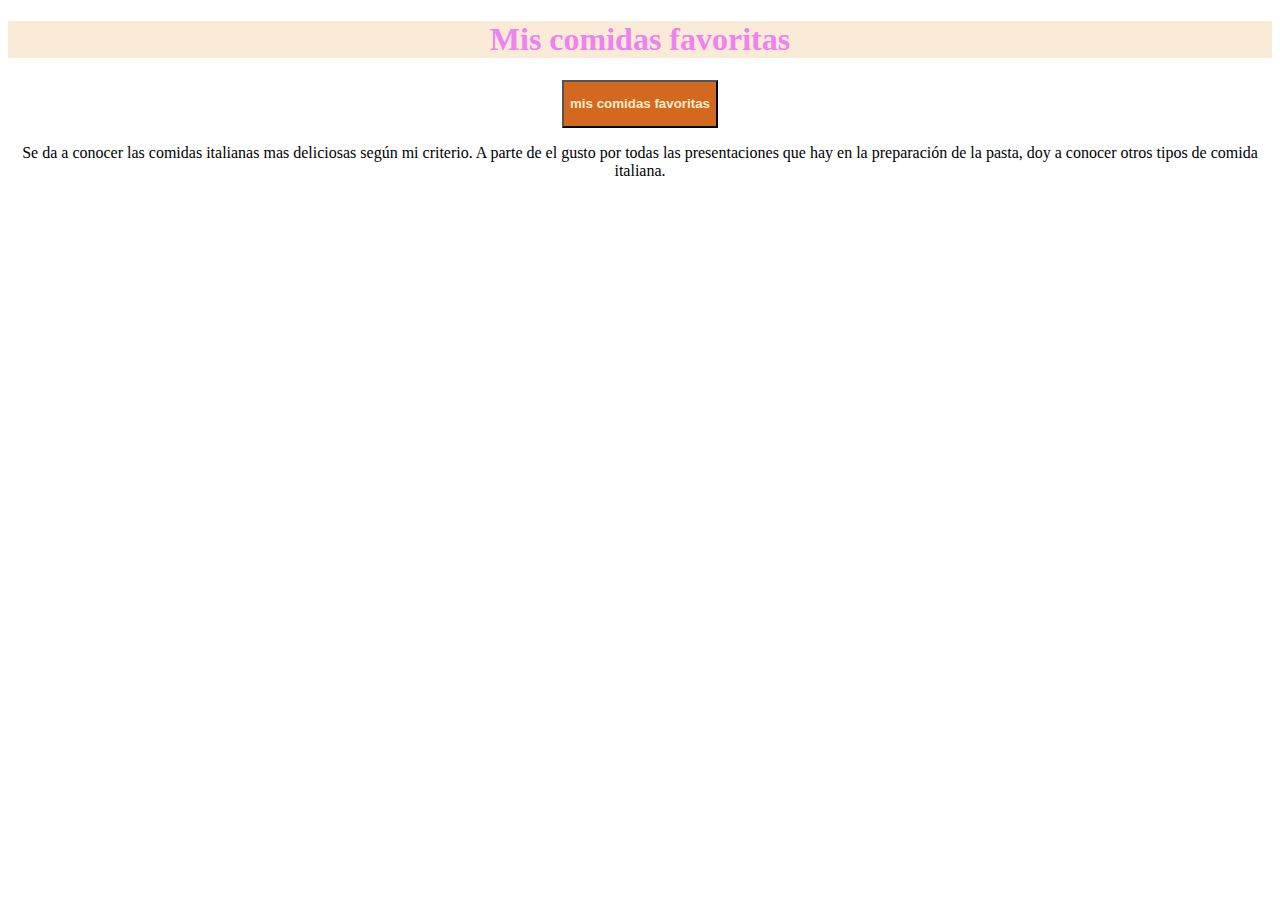
<file: index.html>
<!DOCTYPE html>
<html lang="es">
<head>
    <meta charset="UTF-8">
    <meta http-equiv="X-UA-Compatible" content="IE=edge">
    <meta name="viewport" content="width=device-width, initial-scale=1.0">
    <title>Comidas</title>
    <link rel="stylesheet" href="style.css">
</head>
<body>
    <center>
        <h1 class="Titulo_1">Mis comidas favoritas</h1>
        <a href="comidas.html">
            <button class="button">
                <p><strong> mis comidas favoritas</strong></p>
            </button>
        </a>
    </center>
   <center>
       <p>
           Se da a conocer las comidas italianas mas deliciosas según mi criterio. A parte de el gusto por todas las presentaciones que hay en la preparación de la pasta, doy a conocer otros tipos de comida italiana.
       </p>
   </center>


    

</body>
</html>
</file>
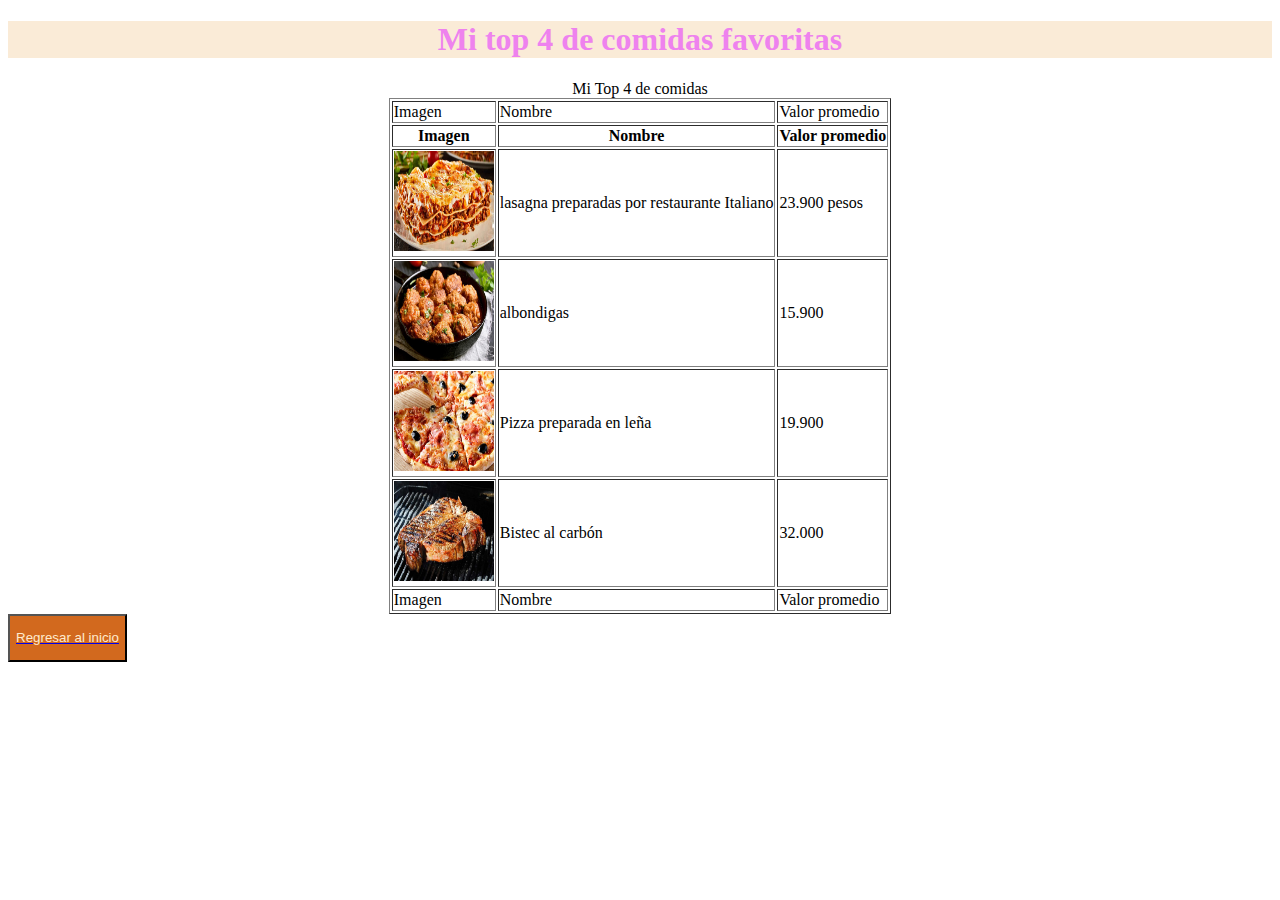
<file: comidas.html>
<!DOCTYPE html>
<html lang="es">
<head>
    <meta charset="UTF-8">
    <meta http-equiv="X-UA-Compatible" content="IE=edge">
    <meta name="viewport" content="width=device-width, initial-scale=1.0">
    <title>Mi Top 4</title>
    <link rel="stylesheet" href="style.css">
</head>
<body>
    <center>

        <h1 class="Titulo_1">Mi top 4 de comidas favoritas</h1>
        <table border="1">
         <caption>Mi Top 4 de comidas</caption>
         <thead>
             <tr>
                 <td>Imagen</td>
                 <td>Nombre</td>
                 <td>Valor promedio</td>
             </tr>
         </thead>
         <tbody>
             <tr>
                 <th>Imagen</th>
                 <th>Nombre</th>
                 <th>Valor promedio</th>
             </tr>
             <tr>
                 <td><img src="lasagna.jpg" height="100px" width="100px" alt=""></td>
                 <td>lasagna preparadas por restaurante Italiano</td>
                 <td>23.900 pesos</td>
             </tr>
             <tr>
                 <td><img src="albondigas.jpg" height="100px" width="100px" alt=""></td>
                 <td>albondigas</td>
                 <td>15.900</td>
             </tr>
             <tr>
                 <td><img src="pizza.jpg" height="100px" width="100px" alt=""></td>
                 <td>Pizza preparada en leña</td>
                 <td>19.900</td>
             </tr>
             <tr>
                 <td><img src="bistec.jpg" height="100px" width="100px" alt=""></td>
                 <td>Bistec al carbón</td>
                 <td>32.000</td>
             </tr>
         </tbody>
         <tfoot>
             <td>Imagen</td>
                 <td>Nombre</td>
                 <td>Valor promedio</td>
         </tfoot>
        </table>
    </center>
    <a href="index.html">
     <button class="button">
     <p>Regresar al inicio</p>   
     </a>
 
    </button>
</body>
</html>
</file>
<file: style.css>
.Titulo_1{
    color: violet;
    background-color: antiquewhite;

}
body{
    background-image: url(https://i0.wp.com/www.buenossaborespanama.com/wp-content/uploads/2021/01/spaghetti-in-dish-on-wooden-background-scaled.jpg?resize=1024%2C683&ssl=1);
   background-size: cover; 
}
.button{
    background-color: chocolate;
}
.button p{
    color:blanchedalmond
}
</file>
